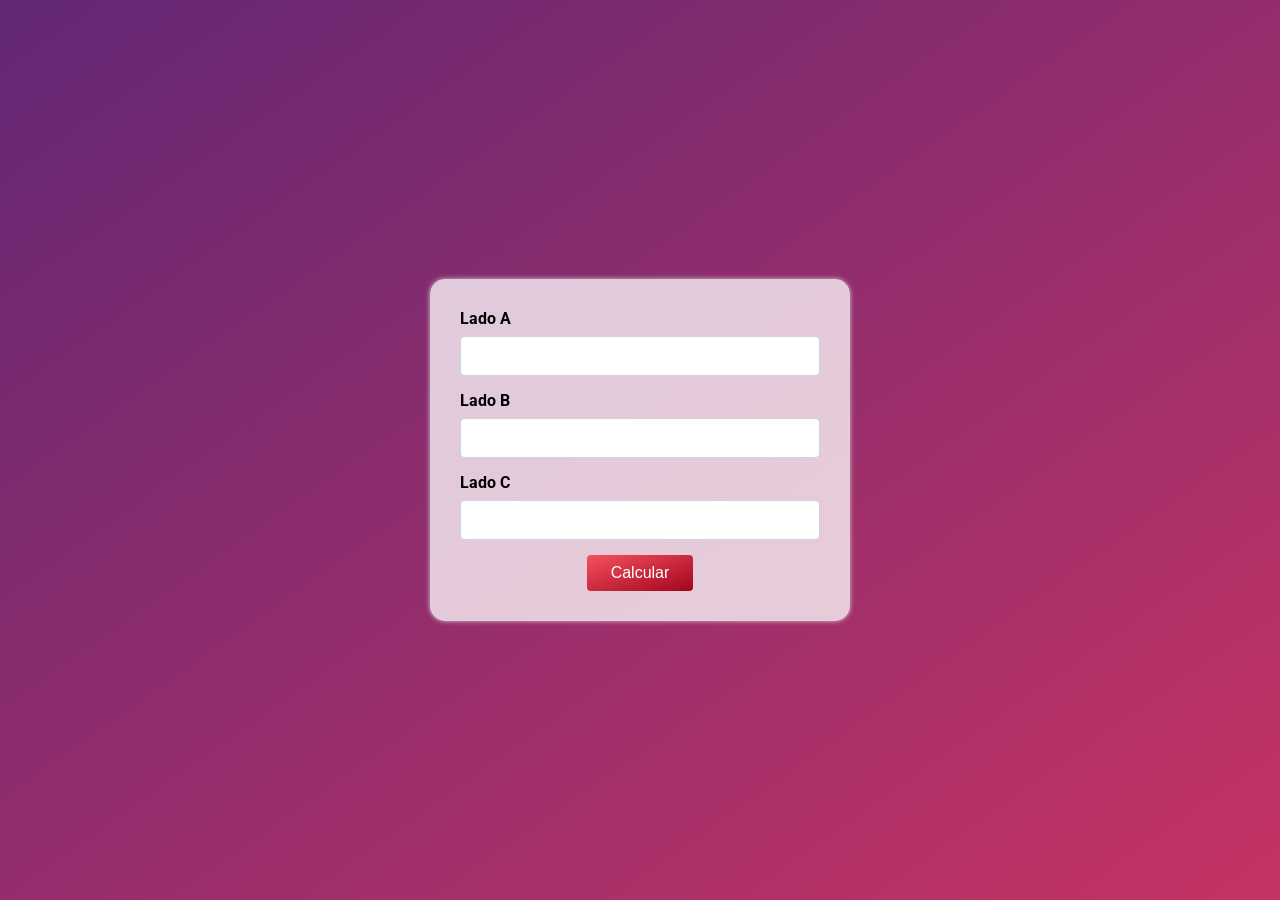
<file: Exercicio/index.html>
<!DOCTYPE html>
<html>
<head>
	<meta charset="utf-8">
	<meta http-equiv="X-UA-Compatible" content="IE=edge">
	<title>Triangulos</title>
	<link href="https://fonts.googleapis.com/css2?family=Roboto&display=swap" rel="stylesheet">
	<link rel="stylesheet" href="triangulo.css">
	<script language="javascript" src="triangulo.js"></script>
</head>
<body onload="inicio();"></body>
</html>
</file>
<file: Exercicio/triangulo.css>
body{
    position: relative;
    width: 100vw;
    height: 100vh;
    display: flex;
    align-items: center;
    justify-content: center;
    padding: 0;
    margin: 0;
    font-family: 'Roboto', sans-serif;
    background:-webkit-linear-gradient(top left, #622774 0%, #c53364 100%);
    background:-o-linear-gradient(top left, #622774 0%, #c53364 100%);
    background:linear-gradient(to bottom right, #622774 0%, #c53364 100%);
}

div{
	width: 360px;
	box-shadow: 0 0 5px #ccc;
	text-align: center;
	padding: 30px;
	border-radius: 15px;
	background-color: rgba(255,255,255,0.75);	
}

label{
    display: block;
    margin-bottom: .5rem;
    text-align: left;
    font-weight: bold;
}

input{
    display: block;
    width: 100%;
    min-height: 40px;
    box-sizing: border-box;
    padding: .375rem .75rem;
    font-size: 1rem;
    line-height: 1.5;
    color: #495057;
    background-color: #fff;
    background-clip: padding-box;
    border: 1px solid #ced4da;
    border-radius: .25rem;
    transition: border-color .15s ease-in-out,box-shadow .15s ease-in-out;
    margin-bottom: 15px;	
}

button{
    display: inline-block;
    font-weight: 400;
    color: #fff;
    background:-webkit-linear-gradient(top left, #F5515F 0%, #A1051D 100%);
    background:-o-linear-gradient(top left, #F5515F 0%, #A1051D 100%);
    background:linear-gradient(to bottom right, #F5515F 0%, #A1051D 100%);
    border: inherit;    
    text-align: center;
    white-space: nowrap;
    vertical-align: middle;
    -webkit-user-select: none;
    -moz-user-select: none;
    -ms-user-select: none;
    user-select: none;
    padding: .375rem 1.5rem;
    font-size: 1rem;
    line-height: 1.5;
    border-radius: .25rem;
    cursor: pointer;
    transition: color .15s ease-in-out,background-color .15s ease-in-out,border-color .15s ease-in-out,box-shadow .15s ease-in-out;    
}
</file>
